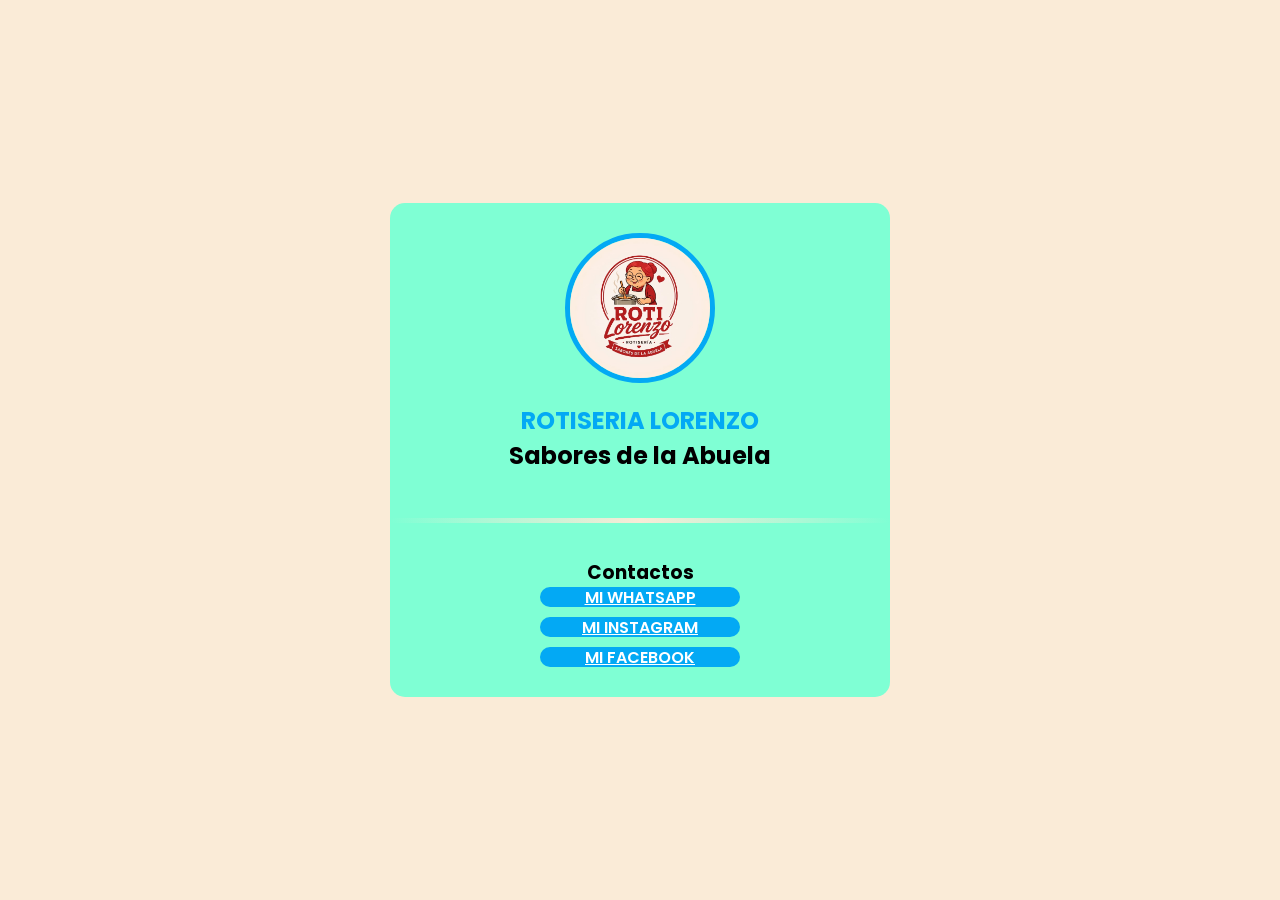
<file: rotilorenzo.html>
<!DOCTYPE html>
<html lang="es">
<head>
    <meta charset="UTF-8">
    <meta name="viewport" content="width=device-width, initial-scale=1.0">
    <link rel="stylesheet" href="rotilorenzo.css">
    <link rel="stylesheet" href="https://cdnjs.cloudflare.com/ajax/libs/font-awesome/4.7.0/css/font-awesome.css" integrity="sha512-5A8nwdMOWrSz20fDsjczgUidUBR8liPYU+WymTZP1lmY9G6Oc7HlZv156XqnsgNUzTyMefFTcsFH/tnJE/+xBg==" crossorigin="anonymous" referrerpolicy="no-referrer">
    <title>Roti Lorenzo</title>
</head>
<body>
    <div class="cuerpotarjeta">
        <header>
            <img src="rotilorenzocabezaroja.jpeg" alt="">
            <h1><div class="nombre">ROTISERIA LORENZO</div></h1>
            <h2 class="perfil">Sabores de la Abuela</h2>
        </header>
        <hr>
        <section class="contenido">
            <h3 class="contactos">Contactos</h3>
            <a href="https://wa.me/549265702174"target="_blank"><div class="boton">MI WHATSAPP</div></a>
            <a href="https://www.instagram.com/rotilorenzo?igsh=N2t0OXo5dm5rdHpi"target="_blank"><div class="boton">MI INSTAGRAM</div></a>
            <a href="https://www.facebook.com/share/1BXauDBEBd/"target="_blank"><div class="boton">MI FACEBOOK</div></a>
        </section>
    </div>
</body>
</html>
</file>
<file: rotilorenzo.css>
@import url("https://fonts.googleapis.com/css?family=Poppins:200,300,400,500,600,700,800,900&display=swap");

*{
    margin: 0;
    padding: 0;
    box-sizing: border-box;
}

body {
    display: flex;
    justify-content: center;
    align-items: center; /* Centra la tarjeta verticalmente si sobra espacio */
    background-color: antiquewhite;
    font-family: Poppins, sans-serif;
    width: 100%;
    min-height: 100vh; /* Se adapta al 100% de la altura de cualquier pantalla */
    padding: 20px 0; /* Espacio extra para que no pegue a los bordes en móviles */
}

.cuerpotarjeta {
    position: relative; /* Cambiado de absolute a relative */
    width: 90%;
    max-width: 500px; /* Evita que en PC se vea gigante */
    min-height: auto; /* Deja que el contenido defina la altura */
    display: flex;
    flex-direction: column;
    background: aquamarine;
    border-radius: 15px; /* Opcional: queda mejor en móviles */
    overflow: hidden;
}

header {
    display: flex;
    padding: 30px 15px;
    flex-direction: column;
    justify-content: center;
    align-items: center;
    width: 100%;
}

img {
    width: 150px;
    height: 150px;
    border-radius: 50%;
    object-fit: cover;
    border: solid 5px #03a9f4;
}

h1 {
    padding-top: 20px;
    color: #03a9f4;
    text-align: center;
    font-size: 1.5rem; /* Tamaño ajustable */
}

hr {
    border: 0;
    height: 5px;
    background: linear-gradient(to right, transparent, antiquewhite, transparent);
    margin: 15px 0;
}
```css
/* ========================================= */
/* VENTANA DEL MENU DIARIO                   */
/* ========================================= */

.modal {
    display: none;
    position: fixed;
    z-index: 1000;
    left: 0;
    top: 0;
    width: 100%;
    height: 100%;
    background-color: rgba(0, 0, 0, 0.80);

    /* Centrar el contenido */
    justify-content: center;
    align-items: center;

    /* Permitir desplazamiento si la imagen es muy grande */
    overflow: auto;
}

/* Contenedor de la imagen del menú */

.contenido-menu {
    position: relative;
    max-width: 90%;
    max-height: 90%;
}

/* Imagen específica del menú */

.contenido-menu img {
    width: auto;
    height: auto;
    max-width: 90vw;
    max-height: 85vh;
    object-fit: contain;
    border-radius: 10px;
    border: none;
}

/* Botón X para cerrar */

.cerrar {
    position: absolute;
    top: -45px;
    right: 0;

    color: white;
    font-size: 40px;
    font-weight: bold;

    cursor: pointer;

    line-height: 1;
}

.cerrar:hover {
    color: #03a9f4;
}
```

.contactos{
    margin-bottom: 10px;
}
section, .contenido {
    font-weight: 600;
    width: 100%;
    display: flex;
    flex-direction: column;
    justify-content: center;
    align-items: center;
    padding: 20px 30px; /* Mucho más equilibrado para móviles */
}
.boton {
    background-color: #03a9f4;
    color: white;
    border-radius: 80px;
    width: 200px;
    height: 20px;
    display: flex;
    justify-content: center;
    align-items: center;
    cursor: pointer;
    transition: transform 0.3s ease, background-color 0.3s ease, box-shadow 0.3s ease;
}
.boton:hover {
    background-color: #0288d1; /* Se oscurece un poco el azul */
    transform: scale(1.05);    /* Se agranda un 5% */
    box-shadow: 0px 10px 20px rgba(0, 0, 0, 0.2); /* Agrega una sombra para dar profundidad */
}
a{
    color: #fff;
    font-family: Poppins, sans-serif;
    margin-bottom: 10px;
}
@media (max-width: 480px) {
    section, .contenido {
        padding: 15px 20px; /* Menos espacio lateral en pantallas muy angostas */
        font-size: 14px; /* Ajusta el texto para que no desborde */
    }
    
    img {
        width: 120px; /* Imagen un poco más pequeña */
        height: 120px;
    }
}

/* Si el teléfono se pone en horizontal (poca altura) */
@media (max-height: 500px) {
    body {
        align-items: flex-start; /* Permite scroll si la pantalla es muy bajita */
    }
}
</file>
